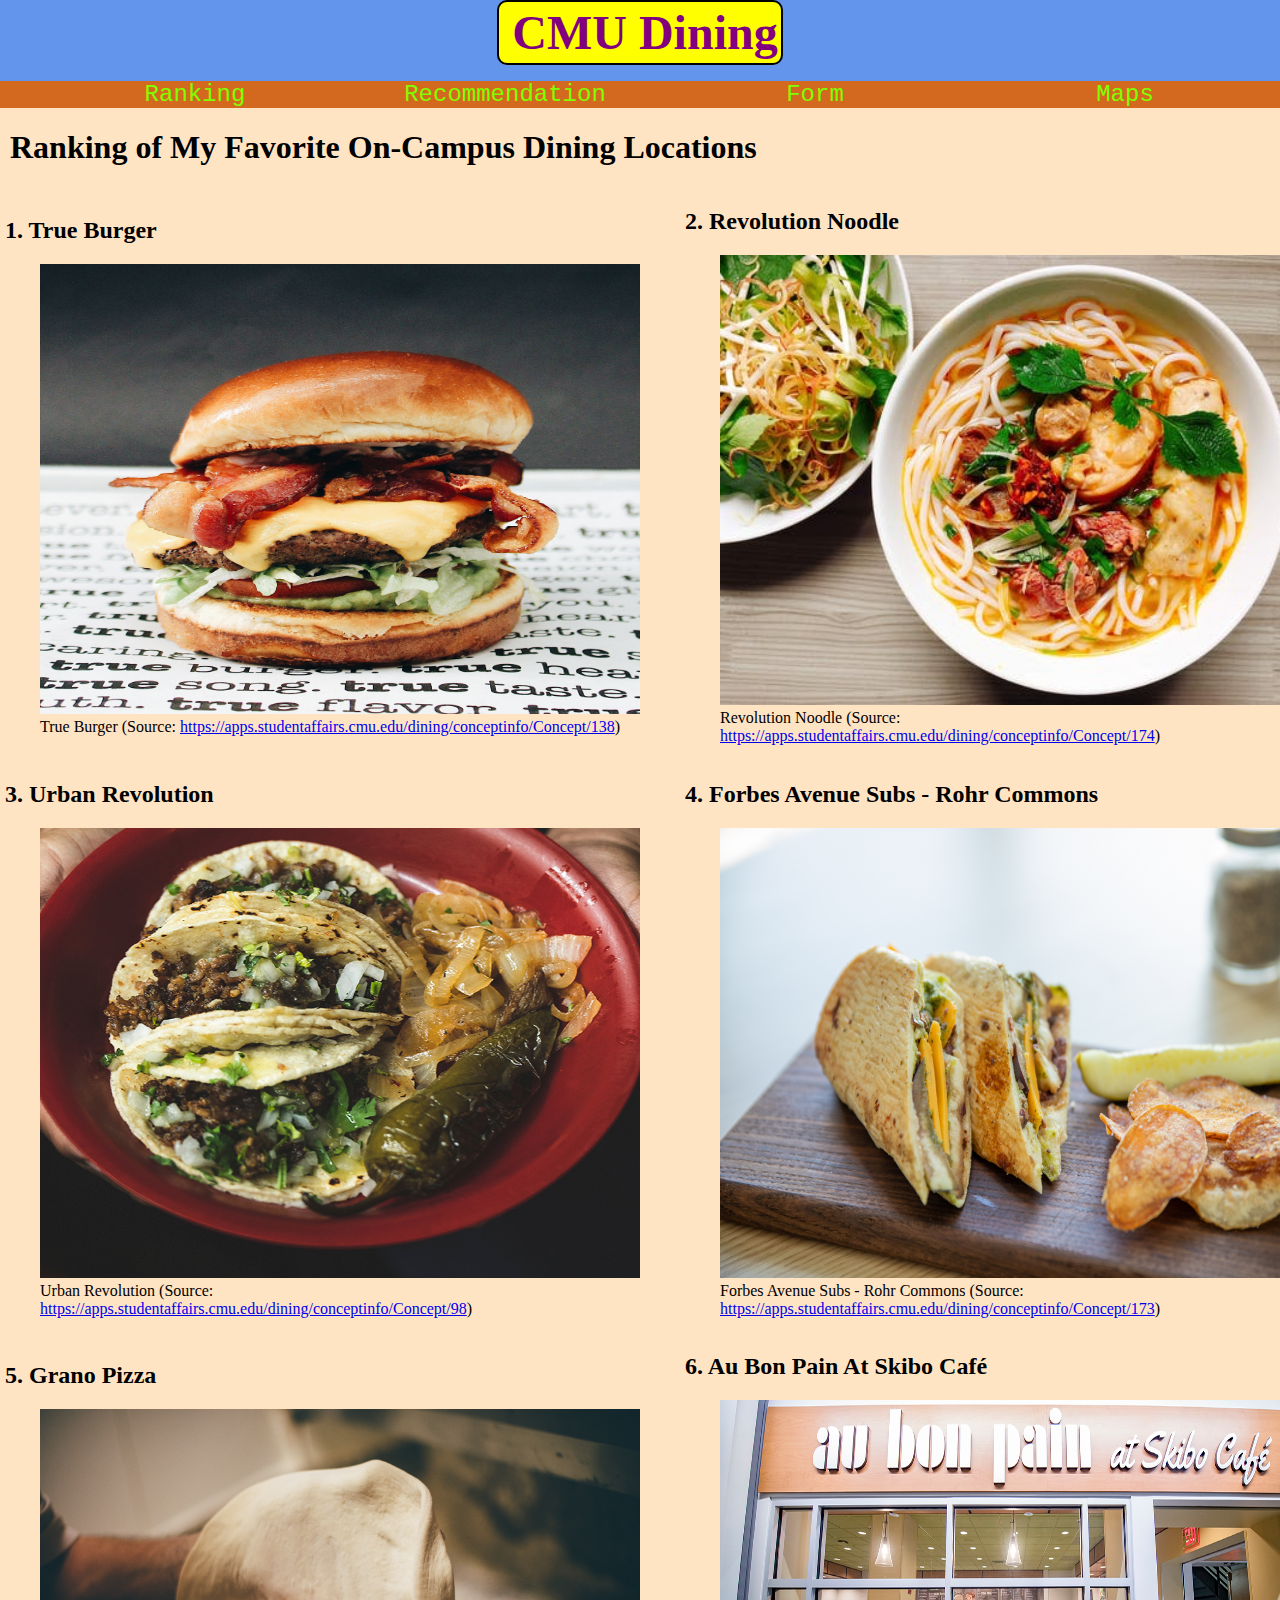
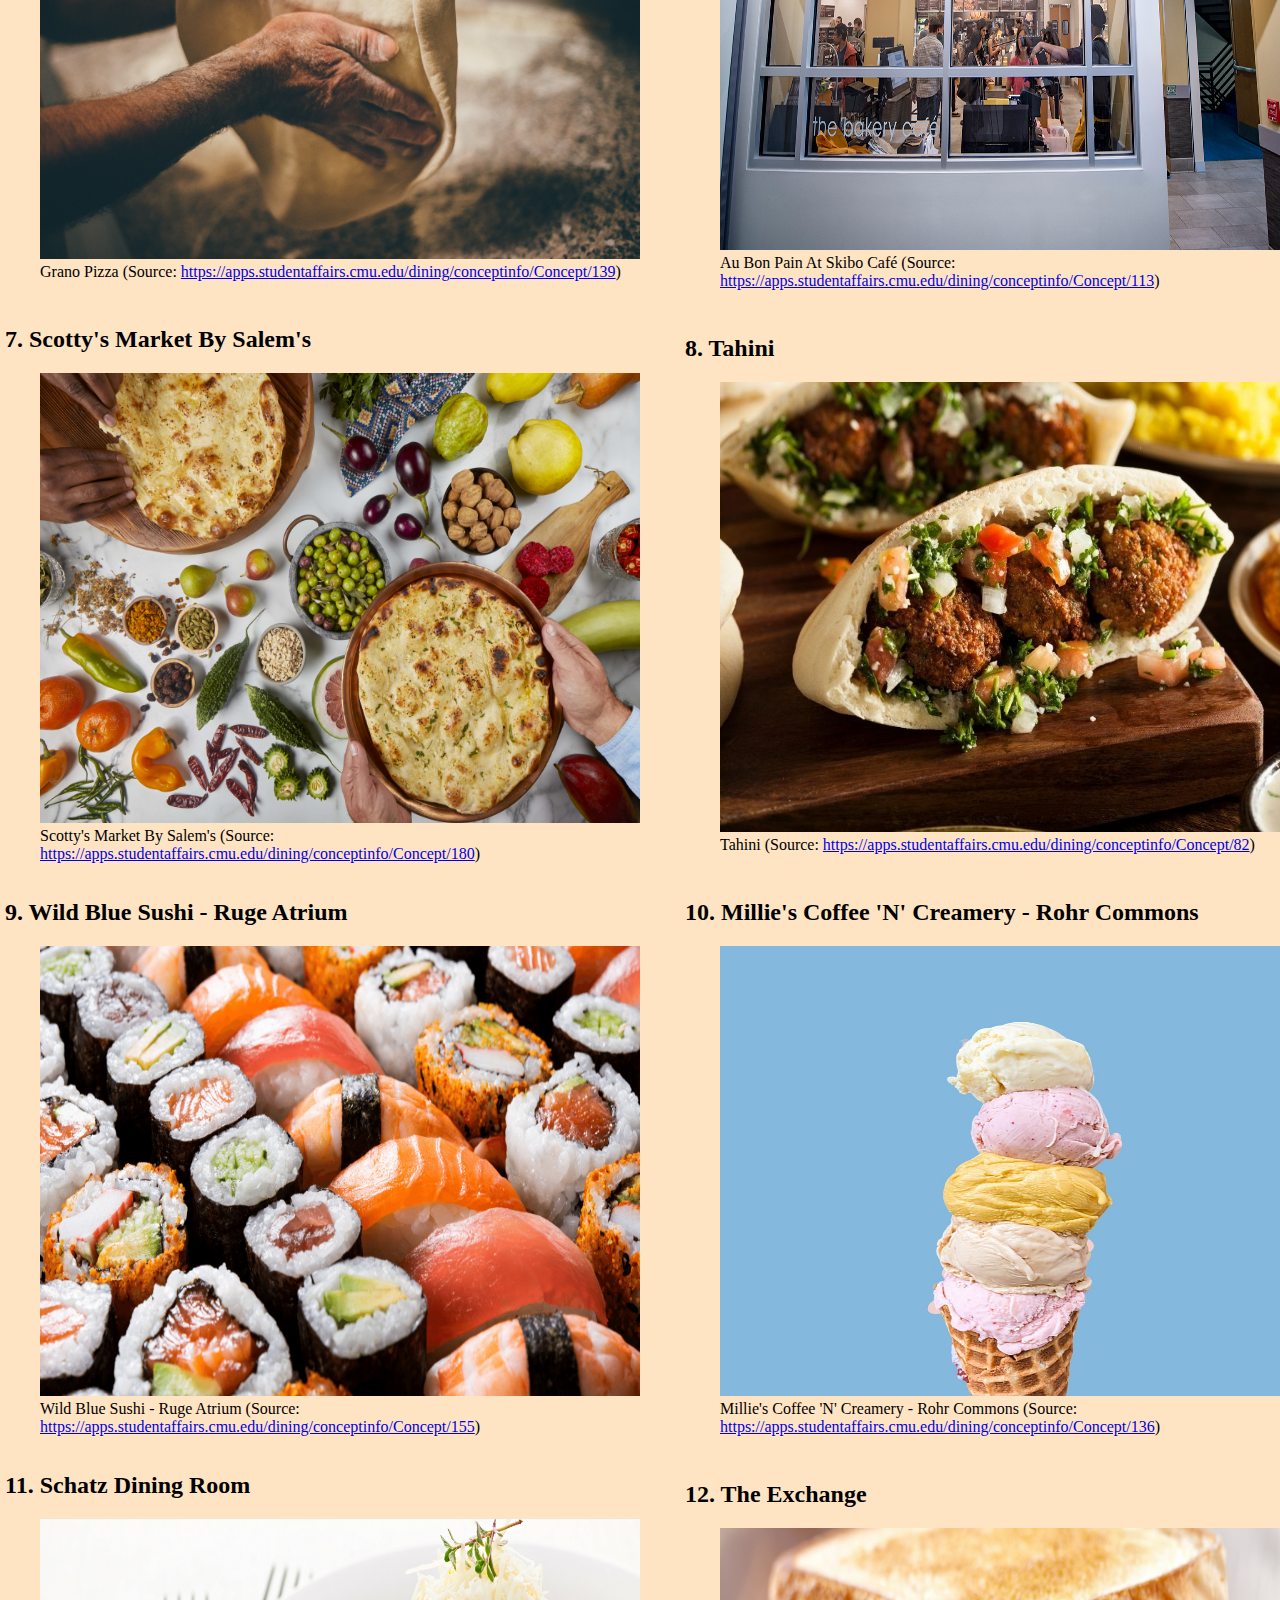
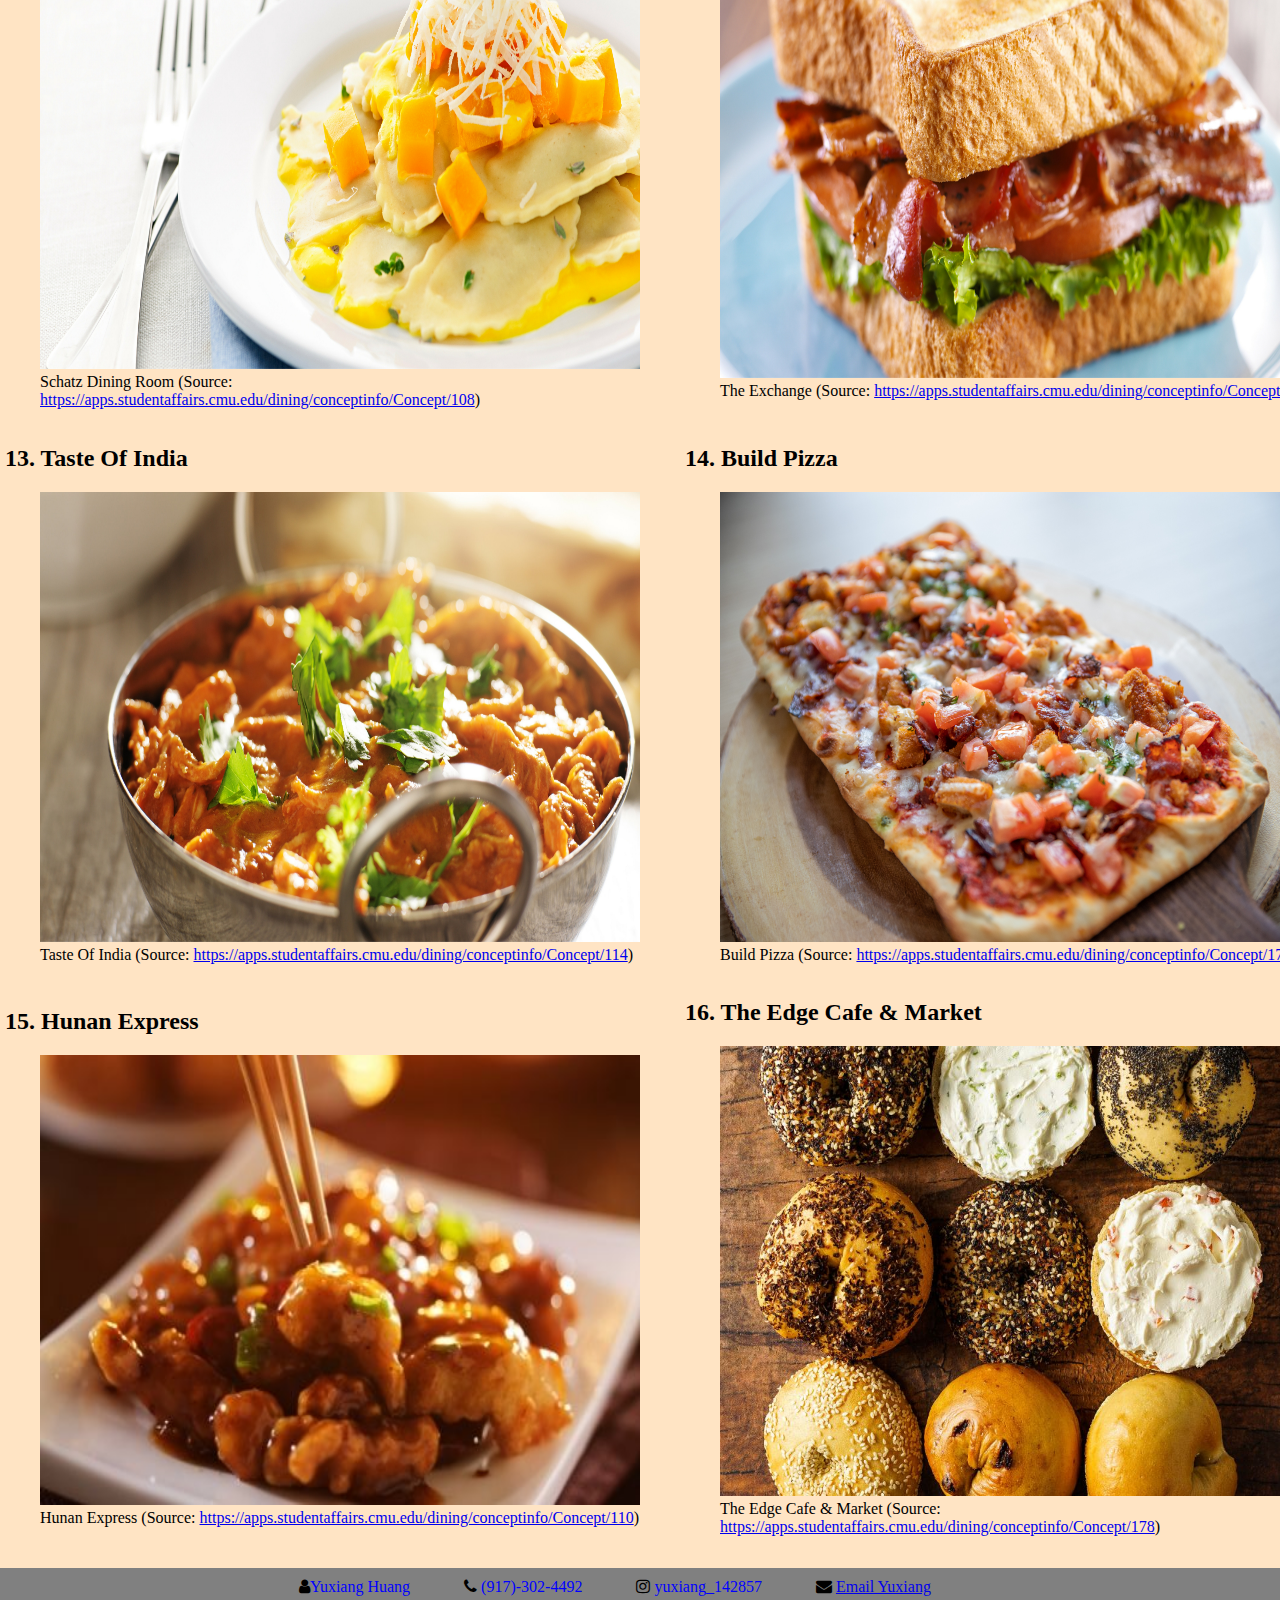
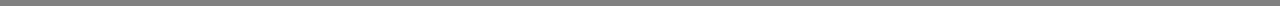
<file: Page1.html>
<!DOCTYPE html>
<html>
  <head>
    <title>Page1</title>
    <!-- CSS stylesheet linked -->
    <link href="css/style.css" type="text/css" rel="stylesheet" />
  </head>

  <!-- This is the Navigation Bar -->
  <body>
    <header>
      <h1 id="Heading"><a href="index.html">CMU Dining</a></h1>
      <nav>
        <ul>
          <li><a href="Page1.html">Ranking</a></li>
          <li><a href="Page2.html">Recommendation</a></li>
          <li><a href="Page3.html">Form</a></li>
          <li><a href="Page4.html">Maps</a></li>
        </ul>
      </nav>
    </header>

    <!-- This is the heading of the page -->
    <h1>Ranking of My Favorite On-Campus Dining Locations</h1>

    <!-- container class will create a 2 by n grid -->
    <div class="container">
      <!-- Each ranked location has a name followed by a picture -->
      <div class="rankedLocation">
        <h2>1. True Burger</h2>
        <figure>
          <img class="image" src="img/TrueBurger.jpeg" alt="True Burger" />
          <figcaption>
            True Burger (Source:
            <a
              href="https://apps.studentaffairs.cmu.edu/dining/conceptinfo/Concept/138"
              >https://apps.studentaffairs.cmu.edu/dining/conceptinfo/Concept/138</a
            >)
          </figcaption>
        </figure>
      </div>

      <div class="rankedLocation">
        <h2>2. Revolution Noodle</h2>
        <figure>
          <img
            class="image"
            src="img/RevolutionNoodle.jpg"
            alt="Revolution Noodle"
          />
          <figcaption>
            Revolution Noodle (Source:
            <a
              href="https://apps.studentaffairs.cmu.edu/dining/conceptinfo/Concept/174"
              >https://apps.studentaffairs.cmu.edu/dining/conceptinfo/Concept/174</a
            >)
          </figcaption>
        </figure>
      </div>

      <div class="rankedLocation">
        <h2>3. Urban Revolution</h2>
        <figure>
          <img
            class="image"
            src="img/UrbanRevolution.jpg"
            alt="Urban Revolution"
          />
          <figcaption>
            Urban Revolution (Source:
            <a
              href="https://apps.studentaffairs.cmu.edu/dining/conceptinfo/Concept/98"
              >https://apps.studentaffairs.cmu.edu/dining/conceptinfo/Concept/98</a
            >)
          </figcaption>
        </figure>
      </div>

      <div class="rankedLocation">
        <h2>4. Forbes Avenue Subs - Rohr Commons</h2>
        <figure>
          <img
            class="image"
            src="img/ForbesAvenueSubs.jpg"
            alt="Forbes Avenue Subs - Rohr Commons"
          />
          <figcaption>
            Forbes Avenue Subs - Rohr Commons (Source:
            <a
              href="https://apps.studentaffairs.cmu.edu/dining/conceptinfo/Concept/173"
              >https://apps.studentaffairs.cmu.edu/dining/conceptinfo/Concept/173</a
            >)
          </figcaption>
        </figure>
      </div>

      <div class="rankedLocation">
        <h2>5. Grano Pizza</h2>
        <figure>
          <img class="image" src="img/GranoPizza.jpg" alt="Grano Pizza" />
          <figcaption>
            Grano Pizza (Source:
            <a
              href="https://apps.studentaffairs.cmu.edu/dining/conceptinfo/Concept/139"
              >https://apps.studentaffairs.cmu.edu/dining/conceptinfo/Concept/139</a
            >)
          </figcaption>
        </figure>
      </div>

      <div class="rankedLocation">
        <h2>6. Au Bon Pain At Skibo Café</h2>
        <figure>
          <img
            class="image"
            src="img/AuBonPain.jpg"
            alt="Au Bon Pain At Skibo Café"
          />
          <figcaption>
            Au Bon Pain At Skibo Café (Source:
            <a
              href="https://apps.studentaffairs.cmu.edu/dining/conceptinfo/Concept/113"
              >https://apps.studentaffairs.cmu.edu/dining/conceptinfo/Concept/113</a
            >)
          </figcaption>
        </figure>
      </div>

      <div class="rankedLocation">
        <h2>7. Scotty's Market By Salem's</h2>
        <figure>
          <img
            class="image"
            src="img/Scotty'sMarket.jpg"
            alt="Scotty's Market By Salem's"
          />
          <figcaption>
            Scotty's Market By Salem's (Source:
            <a
              href="https://apps.studentaffairs.cmu.edu/dining/conceptinfo/Concept/180"
              >https://apps.studentaffairs.cmu.edu/dining/conceptinfo/Concept/180</a
            >)
          </figcaption>
        </figure>
      </div>

      <div class="rankedLocation">
        <h2>8. Tahini</h2>
        <figure>
          <img class="image" src="img/Tahini.jpg" alt="Tahini" />
          <figcaption>
            Tahini (Source:
            <a
              href="https://apps.studentaffairs.cmu.edu/dining/conceptinfo/Concept/82"
              >https://apps.studentaffairs.cmu.edu/dining/conceptinfo/Concept/82</a
            >)
          </figcaption>
        </figure>
      </div>

      <div class="rankedLocation">
        <h2>9. Wild Blue Sushi - Ruge Atrium</h2>
        <figure>
          <img
            class="image"
            src="img/WildBlueSushi.png"
            alt="Wild Blue Sushi - Ruge Atrium"
          />
          <figcaption>
            Wild Blue Sushi - Ruge Atrium (Source:
            <a
              href="https://apps.studentaffairs.cmu.edu/dining/conceptinfo/Concept/155"
              >https://apps.studentaffairs.cmu.edu/dining/conceptinfo/Concept/155</a
            >)
          </figcaption>
        </figure>
      </div>

      <div class="rankedLocation">
        <h2>10. Millie's Coffee 'N' Creamery - Rohr Commons</h2>
        <figure>
          <img
            class="image"
            src="img/Millie'sCoffee.jpg"
            alt="Millie's Coffee 'N' Creamery - Rohr Commons"
          />
          <figcaption>
            Millie's Coffee 'N' Creamery - Rohr Commons (Source:
            <a
              href="https://apps.studentaffairs.cmu.edu/dining/conceptinfo/Concept/136"
              >https://apps.studentaffairs.cmu.edu/dining/conceptinfo/Concept/136</a
            >)
          </figcaption>
        </figure>
      </div>

      <div class="rankedLocation">
        <h2>11. Schatz Dining Room</h2>
        <figure>
          <img
            class="image"
            src="img/SchatzDiningRoom.jpg"
            alt="Schatz Dining Room"
          />
          <figcaption>
            Schatz Dining Room (Source:
            <a
              href="https://apps.studentaffairs.cmu.edu/dining/conceptinfo/Concept/108"
              >https://apps.studentaffairs.cmu.edu/dining/conceptinfo/Concept/108</a
            >)
          </figcaption>
        </figure>
      </div>

      <div class="rankedLocation">
        <h2>12. The Exchange</h2>
        <figure>
          <img class="image" src="img/TheExchange.jpg" alt="The Exchange" />
          <figcaption>
            The Exchange (Source:
            <a
              href="https://apps.studentaffairs.cmu.edu/dining/conceptinfo/Concept/92"
              >https://apps.studentaffairs.cmu.edu/dining/conceptinfo/Concept/92</a
            >)
          </figcaption>
        </figure>
      </div>

      <div class="rankedLocation">
        <h2>13. Taste Of India</h2>
        <figure>
          <img
            class="image"
            src="img/TasteOfIndia.jpg"
            alt="Taste Of India
          "
          />
          <figcaption>
            Taste Of India (Source:
            <a
              href="https://apps.studentaffairs.cmu.edu/dining/conceptinfo/Concept/114"
              >https://apps.studentaffairs.cmu.edu/dining/conceptinfo/Concept/114</a
            >)
          </figcaption>
        </figure>
      </div>

      <div class="rankedLocation">
        <h2>14. Build Pizza</h2>
        <figure>
          <img class="image" src="img/BuildPizza.jpg" alt="Build Pizza" />
          <figcaption>
            Build Pizza (Source:
            <a
              href="https://apps.studentaffairs.cmu.edu/dining/conceptinfo/Concept/175"
              >https://apps.studentaffairs.cmu.edu/dining/conceptinfo/Concept/175</a
            >)
          </figcaption>
        </figure>
      </div>

      <div class="rankedLocation">
        <h2>15. Hunan Express</h2>
        <figure>
          <img class="image" src="img/HunanExpress.jpg" alt="Hunan Express" />
          <figcaption>
            Hunan Express (Source:
            <a
              href="https://apps.studentaffairs.cmu.edu/dining/conceptinfo/Concept/110"
              >https://apps.studentaffairs.cmu.edu/dining/conceptinfo/Concept/110</a
            >)
          </figcaption>
        </figure>
      </div>

      <div class="rankedLocation">
        <h2>16. The Edge Cafe & Market</h2>
        <figure>
          <img
            class="image"
            src="img/TheEdgeCafe.jpg"
            alt="The Edge Cafe & Market"
          />
          <figcaption>
            The Edge Cafe & Market (Source:
            <a
              href="https://apps.studentaffairs.cmu.edu/dining/conceptinfo/Concept/178"
              >https://apps.studentaffairs.cmu.edu/dining/conceptinfo/Concept/178</a
            >)
          </figcaption>
        </figure>
      </div>
    </div>

    <!-- This is the footer -->
    <footer>
      <ul>
        <li><i class="fa fa-user"></i>Yuxiang Huang</li>
        <li class="footerItem"><i class="fa fa-phone"></i> (917)-302-4492</li>
        <li class="footerItem">
          <i class="fa fa-instagram"></i> yuxiang_142857
        </li>
        <li class="footerItem">
          <i class="fa fa-envelope"></i>
          <a href="mailto:yh4@andrew.cmu.edu">Email Yuxiang</a>
        </li>
      </ul>
    </footer>
  </body>
</html>
</file>
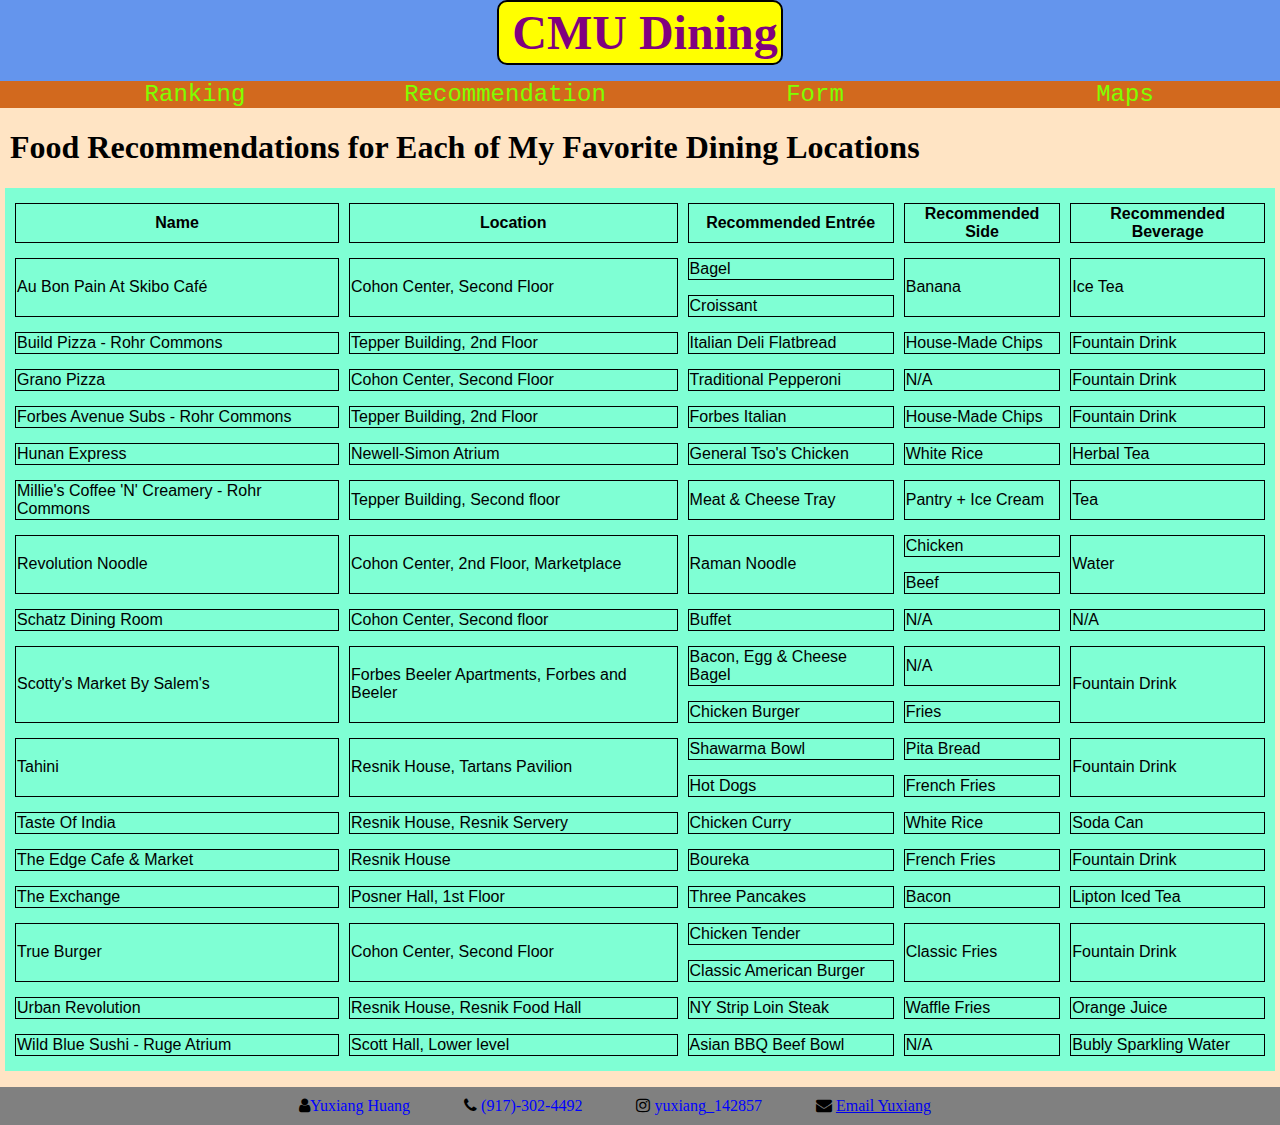
<file: Page2.html>
<!DOCTYPE html>
<html>
  <head>
    <title>Page2</title>
    <!-- CSS stylsheet linked -->
    <link href="css/style.css" type="text/css" rel="stylesheet" />
  </head>
  <body>
    <!-- This is the Navigation Bar -->
    <header>
      <h1 id="Heading"><a href="index.html">CMU Dining</a></h1>
      <nav>
        <ul>
          <li><a href="Page1.html">Ranking</a></li>
          <li><a href="Page2.html">Recommendation</a></li>
          <li><a href="Page3.html">Form</a></li>
          <li><a href="Page4.html">Maps</a></li>
        </ul>
      </nav>
    </header>

    <!-- This is the heading of the page -->
    <h1>Food Recommendations for Each of My Favorite Dining Locations</h1>
    <!-- This is the food recommendation table -->
    <table>
      <!-- This is the table head -->
      <thead>
        <tr>
          <th>Name</th>
          <th>Location</th>
          <th>Recommended Entrée</th>
          <th>Recommended Side</th>
          <th>Recommended Beverage</th>
        </tr>
      </thead>
      <!-- This is the body of the table; some dining locations might
         span for two rows if I have two food recommendations for it -->
      <tbody>
        <div id="FoodTableRow0">
          <tr>
            <td rowspan="2">Au Bon Pain At Skibo Café</td>
            <td rowspan="2">Cohon Center, Second Floor</td>
            <td>Bagel</td>
            <td rowspan="2">Banana</td>
            <td rowspan="2">Ice Tea</td>
          </tr>
          <tr>
            <td>Croissant</td>
          </tr>
        </div>

        <tr id="FoodTableRow1">
          <td>Build Pizza - Rohr Commons</td>
          <td>Tepper Building, 2nd Floor</td>
          <td>Italian Deli Flatbread</td>
          <td>House-Made Chips</td>
          <td>Fountain Drink</td>
        </tr>

        <tr id="FoodTableRow2">
          <td>Grano Pizza</td>
          <td>Cohon Center, Second Floor</td>
          <td>Traditional Pepperoni</td>
          <td>N/A</td>
          <td>Fountain Drink</td>
        </tr>

        <tr id="FoodTableRow3">
          <td>Forbes Avenue Subs - Rohr Commons</td>
          <td>Tepper Building, 2nd Floor</td>
          <td>Forbes Italian</td>
          <td>House-Made Chips</td>
          <td>Fountain Drink</td>
        </tr>

        <tr id="FoodTableRow4">
          <td>Hunan Express</td>
          <td>Newell-Simon Atrium</td>
          <td>General Tso's Chicken</td>
          <td>White Rice</td>
          <td>Herbal Tea</td>
        </tr>

        <tr id="FoodTableRow5">
          <td>Millie's Coffee 'N' Creamery - Rohr Commons</td>
          <td>Tepper Building, Second floor</td>
          <td>Meat & Cheese Tray</td>
          <td>Pantry + Ice Cream</td>
          <td>Tea</td>
        </tr>

        <div id="FoodTableRow6">
          <tr>
            <td rowspan="2">Revolution Noodle</td>
            <td rowspan="2">Cohon Center, 2nd Floor, Marketplace</td>
            <td rowspan="2">Raman Noodle</td>
            <td>Chicken</td>
            <td rowspan="2">Water</td>
          </tr>
          <tr>
            <td>Beef</td>
          </tr>
        </div>

        <tr id="FoodTableRow7">
          <td>Schatz Dining Room</td>
          <td>Cohon Center, Second floor</td>
          <td>Buffet</td>
          <td>N/A</td>
          <td>N/A</td>
        </tr>

        <div id="FoodTableRow8">
          <tr>
            <td rowspan="2">Scotty's Market By Salem's</td>
            <td rowspan="2">Forbes Beeler Apartments, Forbes and Beeler</td>
            <td>Bacon, Egg & Cheese Bagel</td>
            <td>N/A</td>
            <td rowspan="2">Fountain Drink</td>
          </tr>
          <tr>
            <td>Chicken Burger</td>
            <td>Fries</td>
          </tr>
        </div>

        <div id="FoodTableRow9">
          <tr>
            <td rowspan="2">Tahini</td>
            <td rowspan="2">Resnik House, Tartans Pavilion</td>
            <td>Shawarma Bowl</td>
            <td>Pita Bread</td>
            <td rowspan="2">Fountain Drink</td>
          </tr>
          <tr>
            <td>Hot Dogs</td>
            <td>French Fries</td>
          </tr>
        </div>

        <tr id="FoodTableRow10">
          <td>Taste Of India</td>
          <td>Resnik House, Resnik Servery</td>
          <td>Chicken Curry</td>
          <td>White Rice</td>
          <td>Soda Can</td>
        </tr>

        <tr id="FoodTableRow11">
          <td>The Edge Cafe & Market</td>
          <td>Resnik House</td>
          <td>Boureka</td>
          <td>French Fries</td>
          <td>Fountain Drink</td>
        </tr>

        <tr id="FoodTableRow12">
          <td>The Exchange</td>
          <td>Posner Hall, 1st Floor</td>
          <td>Three Pancakes</td>
          <td>Bacon</td>
          <td>Lipton Iced Tea</td>
        </tr>

        <div id="FoodTableRow13">
          <tr>
            <td rowspan="2">True Burger</td>
            <td rowspan="2">Cohon Center, Second Floor</td>
            <td>Chicken Tender</td>
            <td rowspan="2">Classic Fries</td>
            <td rowspan="2">Fountain Drink</td>
          </tr>
          <tr>
            <td>Classic American Burger</td>
          </tr>
        </div>

        <tr id="FoodTableRow14">
          <td>Urban Revolution</td>
          <td>Resnik House, Resnik Food Hall</td>
          <td>NY Strip Loin Steak</td>
          <td>Waffle Fries</td>
          <td>Orange Juice</td>
        </tr>

        <tr id="FoodTableRow15">
          <td>Wild Blue Sushi - Ruge Atrium</td>
          <td>Scott Hall, Lower level</td>
          <td>Asian BBQ Beef Bowl</td>
          <td>N/A</td>
          <td>Bubly Sparkling Water</td>
        </tr>
      </tbody>
    </table>

    <!-- This is the footer -->
    <footer>
      <ul>
        <li><i class="fa fa-user"></i>Yuxiang Huang</li>
        <li class="footerItem"><i class="fa fa-phone"></i> (917)-302-4492</li>
        <li class="footerItem">
          <i class="fa fa-instagram"></i> yuxiang_142857
        </li>
        <li class="footerItem">
          <i class="fa fa-envelope"></i>
          <a href="mailto:yh4@andrew.cmu.edu">Email Yuxiang</a>
        </li>
      </ul>
    </footer>
  </body>
</html>
</file>
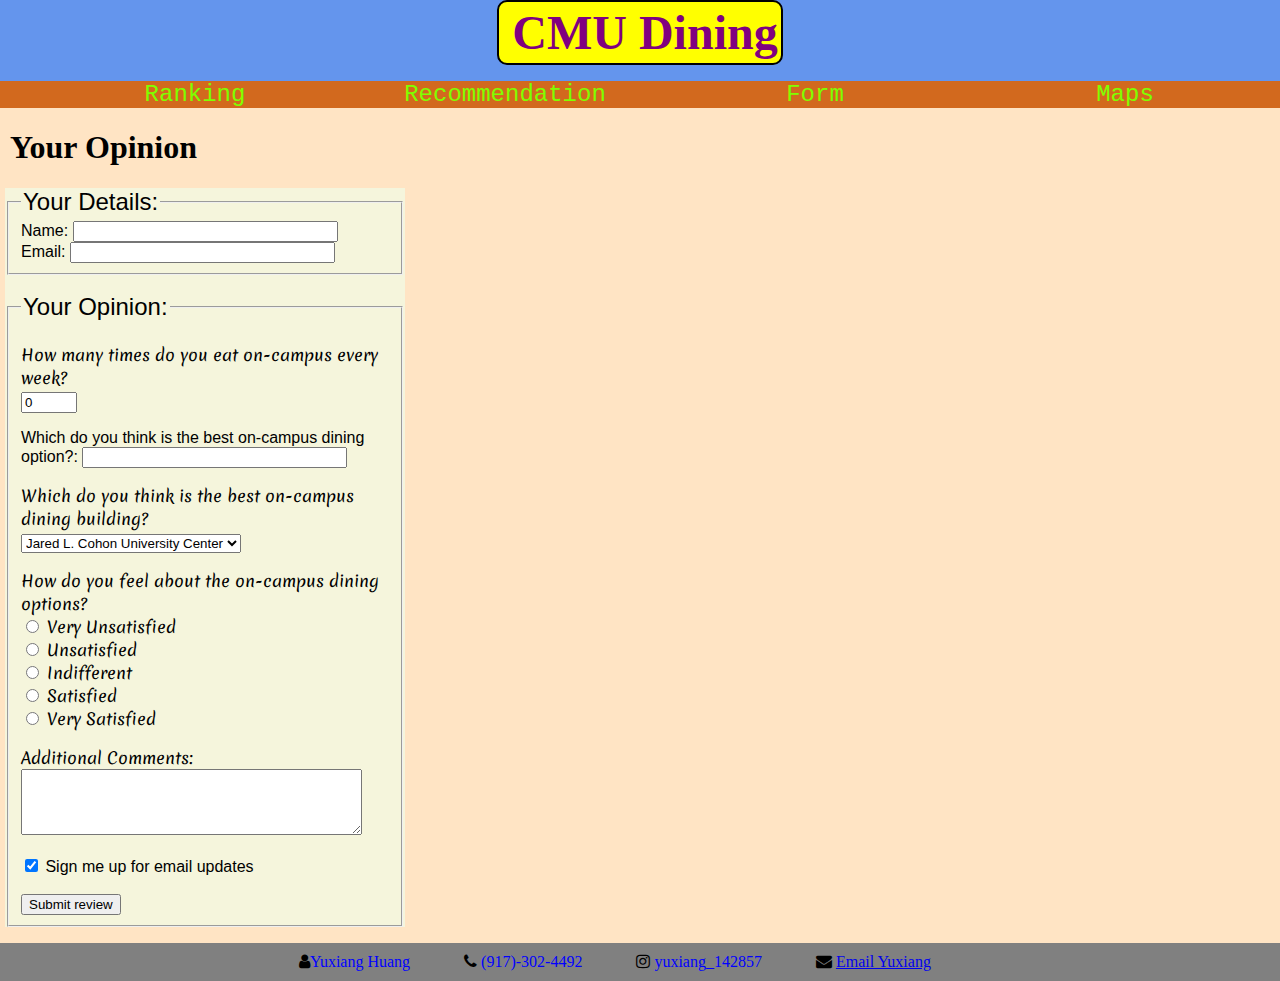
<file: Page3.html>
<!DOCTYPE html>
<html>
  <head>
    <title>Page3</title>
    <!-- CSS file linked -->
    <link href="css/style.css" type="text/css" rel="stylesheet" />
  </head>
  <body>
    <!-- This is the Navigation Bar -->
    <header>
      <h1 id="Heading"><a href="index.html">CMU Dining</a></h1>
      <nav>
        <ul>
          <li><a href="Page1.html">Ranking</a></li>
          <li><a href="Page2.html">Recommendation</a></li>
          <li><a href="Page3.html">Form</a></li>
          <li><a href="Page4.html">Maps</a></li>
        </ul>
      </nav>
    </header>

    <!-- This is the heading of the page -->
    <h1>Your Opinion</h1>
    <!-- This is the form -->
    <form action="http://www.example.com/review.php" method="get">
      <!-- First part ask for personal info -->
      <fieldset>
        <legend>Your Details:</legend>
        <!-- Text input for name and email -->
        <label
          >Name:
          <input type="text" name="name" size="30" maxlength="100" /></label
        ><br />
        <label
          >Email:
          <input type="email" name="email" size="30" maxlength="100" /></label
        ><br />
      </fieldset>
      <br />
      <!-- Second part ask for opinions -->
      <fieldset>
        <legend>Your Opinion:</legend>
        <!-- number input for how many times do you eat on-campus every week? -->
        <p>
          How many times do you eat on-campus every week?
          <br />
          <input type="number" name="quantity" min="0" max="28" value="0" />
        </p>

        <!-- text input for favorite dining option -->
        <label
          >Which do you think is the best on-campus dining option?:
          <input type="text" name="bestDiningOption" size="30" maxlength="100"
        /></label>

        <!-- select input for best on-campus dining building -->
        <p>
          <label for="hear-about"
            >Which do you think is the best on-campus dining building?</label
          >
          <br />
          <select name="referrer" id="hear-about">
            <option value="Jared L. Cohon University Center">
              Jared L. Cohon University Center
            </option>
            <option value="Resnik House">Resnik House</option>
            <option value="Tepper School of Business">
              Tepper School of Business
            </option>
          </select>
        </p>

        <!-- radio input for rating of the on-campus dining options -->
        <p>
          <label for="hear-about"
            >How do you feel about the on-campus dining options?</label
          >
          <br />
          <label
            ><input type="radio" name="rating" value="Very Unsatisfied" /> Very
            Unsatisfied</label
          >
          <br />
          <label
            ><input type="radio" name="rating" value="Unsatisfied" />
            Unsatisfied</label
          >
          <br />
          <label
            ><input type="radio" name="rating" value="Indifferent" />
            Indifferent</label
          >
          <br />
          <label
            ><input type="radio" name="rating" value="Satisfied" />
            Satisfied</label
          >
          <br />
          <label
            ><input type="radio" name="rating" value="Very Satisfied" /> Very
            Satisfied</label
          >
        </p>

        <!-- text input for additional comments -->
        <p>
          <label for="comments">Additional Comments:</label><br />
          <textarea rows="4" cols="40" id="comments"></textarea>
        </p>

        <!-- checkbox for subscribe -->
        <label
          ><input type="checkbox" name="subscribe" checked="checked" /> Sign me
          up for email updates</label
        >
        <br />
        <br />
        <!-- Submit button -->
        <input type="submit" value="Submit review" />
      </fieldset>
    </form>

    <!-- This is the footer -->
    <footer>
      <ul>
        <li><i class="fa fa-user"></i>Yuxiang Huang</li>
        <li class="footerItem"><i class="fa fa-phone"></i> (917)-302-4492</li>
        <li class="footerItem">
          <i class="fa fa-instagram"></i> yuxiang_142857
        </li>
        <li class="footerItem">
          <i class="fa fa-envelope"></i>
          <a href="mailto:yh4@andrew.cmu.edu">Email Yuxiang</a>
        </li>
      </ul>
    </footer>
  </body>
</html>
</file>
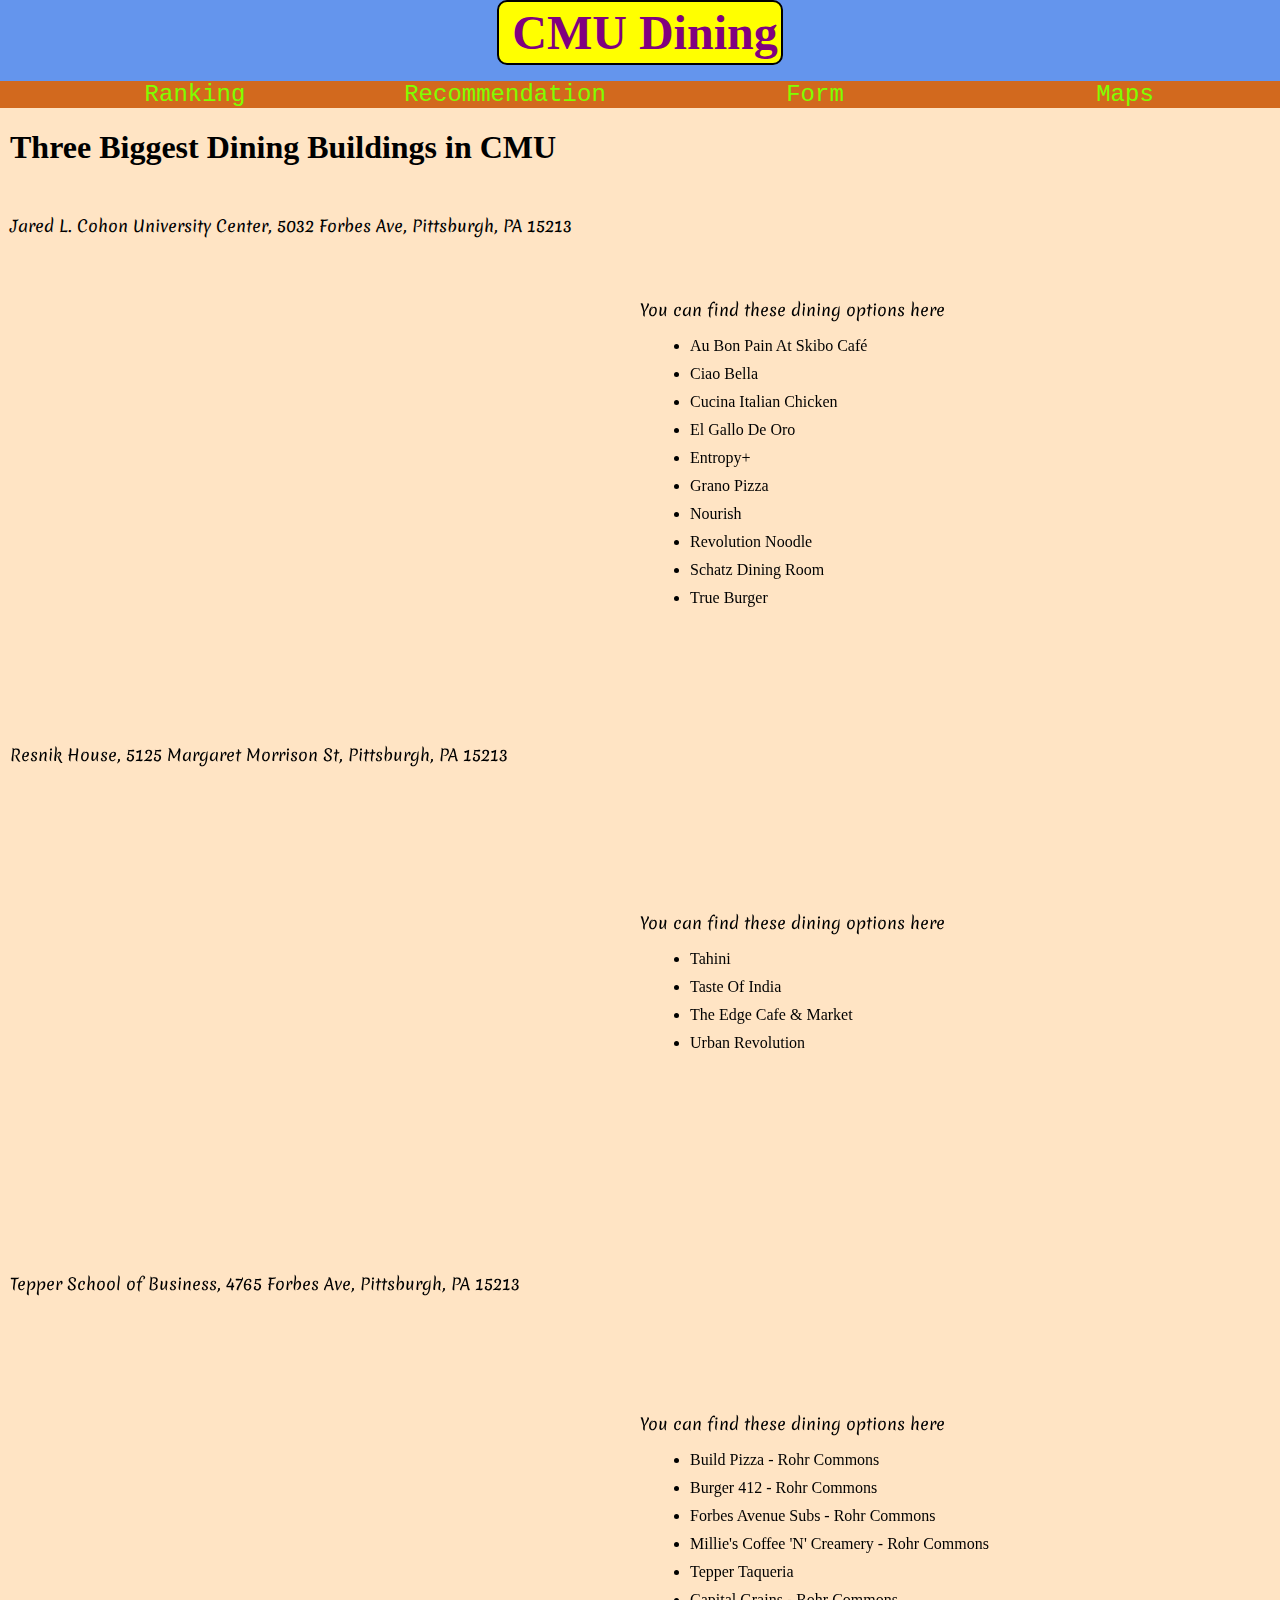
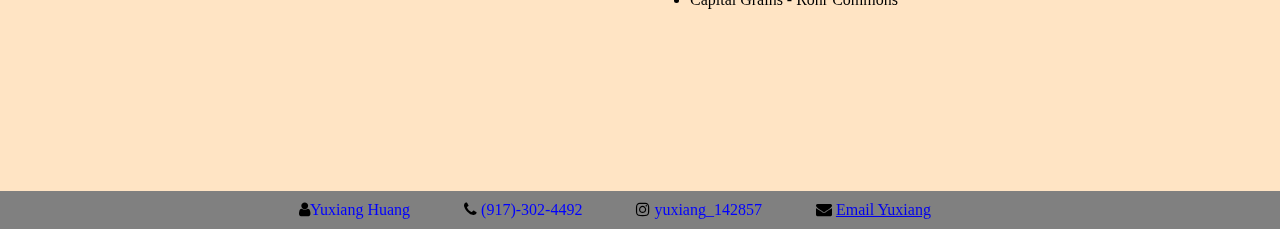
<file: Page4.html>
<!DOCTYPE html>
<html>
  <head>
    <title>Page4</title>
    <!-- CSS file linked -->
    <link href="css/style.css" type="text/css" rel="stylesheet" />
  </head>
  <body>
    <!-- This is the Navigation Bar -->
    <header>
      <h1 id="Heading"><a href="index.html">CMU Dining</a></h1>
      <nav>
        <ul>
          <li><a href="Page1.html">Ranking</a></li>
          <li><a href="Page2.html">Recommendation</a></li>
          <li><a href="Page3.html">Form</a></li>
          <li><a href="Page4.html">Maps</a></li>
        </ul>
      </nav>
    </header>

    <!-- This is the heading of the page -->
    <h1>Three Biggest Dining Buildings in CMU</h1>

    <!-- container class will create a 2 by n grid -->
    <div class="container">
      <!-- First dining building and its map -->
      <div class="mapLeft">
        <p>
          Jared L. Cohon University Center, 5032 Forbes Ave, Pittsburgh, PA
          15213
        </p>
        <iframe
          src="https://www.google.com/maps/embed?pb=!1m18!1m12!1m3!1d3036.4084096585743!2d-79.9441953355549!3d40.44409678089115!2m3!1f0!2f0!3f0!3m2!1i1024!2i768!4f13.1!3m3!1m2!1s0x8834f221e409b945%3A0x16b3417bd3538dfb!2sJared%20L.%20Cohon%20University%20Center!5e0!3m2!1sen!2sus!4v1694280634488!5m2!1sen!2sus"
          width="600"
          height="450"
          style="border: 0"
          allowfullscreen=""
          loading="lazy"
          referrerpolicy="no-referrer-when-downgrade"
        ></iframe>
      </div>
      <!-- Dining options for the first dining building -->
      <div class="mapRight">
        <p>You can find these dining options here</p>
        <ul>
          <li>Au Bon Pain At Skibo Café</li>
          <li>Ciao Bella</li>
          <li>Cucina Italian Chicken</li>
          <li>El Gallo De Oro</li>
          <li>Entropy+</li>
          <li>Grano Pizza</li>
          <li>Nourish</li>
          <li>Revolution Noodle</li>
          <li>Schatz Dining Room</li>
          <li>True Burger</li>
        </ul>
      </div>

      <!-- Second dining building and its map -->
      <div class="mapLeft">
        <p>Resnik House, 5125 Margaret Morrison St, Pittsburgh, PA 15213</p>
        <iframe
          src="https://www.google.com/maps/embed?pb=!1m18!1m12!1m3!1d3036.4789317495274!2d-79.94500221544752!3d40.44253559778385!2m3!1f0!2f0!3f0!3m2!1i1024!2i768!4f13.1!3m3!1m2!1s0x8834f21f136333a7%3A0x714c0003c60e4810!2sResnik%20House!5e0!3m2!1sen!2sus!4v1694297433921!5m2!1sen!2sus"
          width="600"
          height="450"
          style="border: 0"
          allowfullscreen=""
          loading="lazy"
          referrerpolicy="no-referrer-when-downgrade"
        ></iframe>
      </div>
      <!-- Dining options for the second dining building -->
      <div class="mapRight">
        <p>You can find these dining options here</p>
        <ul>
          <li>Tahini</li>
          <li>Taste Of India</li>
          <li>The Edge Cafe & Market</li>
          <li>Urban Revolution</li>
        </ul>
      </div>

      <!-- Third dining building and its map -->
      <div class="mapLeft">
        <p>Tepper School of Business, 4765 Forbes Ave, Pittsburgh, PA 15213</p>
        <iframe
          src="https://www.google.com/maps/embed?pb=!1m18!1m12!1m3!1d3036.364018198987!2d-79.94797112418138!3d40.445079471435!2m3!1f0!2f0!3f0!3m2!1i1024!2i768!4f13.1!3m3!1m2!1s0x8834f21f58679a9f%3A0xa4dc782d726fd9ee!2sTepper%20School%20of%20Business!5e0!3m2!1sen!2sus!4v1694297752718!5m2!1sen!2sus"
          width="600"
          height="450"
          style="border: 0"
          allowfullscreen=""
          loading="lazy"
          referrerpolicy="no-referrer-when-downgrade"
        ></iframe>
      </div>
      <!-- Dining options for the third dining building -->
      <div class="mapRight">
        <p>You can find these dining options here</p>
        <ul>
          <li>Build Pizza - Rohr Commons</li>
          <li>Burger 412 - Rohr Commons</li>
          <li>Forbes Avenue Subs - Rohr Commons</li>
          <li>Millie's Coffee 'N' Creamery - Rohr Commons</li>
          <li>Tepper Taqueria</li>
          <li>Capital Grains - Rohr Commons</li>
        </ul>
      </div>
    </div>

    <!-- This is the footer -->
    <footer>
      <ul>
        <li><i class="fa fa-user"></i>Yuxiang Huang</li>
        <li class="footerItem"><i class="fa fa-phone"></i> (917)-302-4492</li>
        <li class="footerItem">
          <i class="fa fa-instagram"></i> yuxiang_142857
        </li>
        <li class="footerItem">
          <i class="fa fa-envelope"></i>
          <a href="mailto:yh4@andrew.cmu.edu">Email Yuxiang</a>
        </li>
      </ul>
    </footer>
  </body>
</html>
</file>
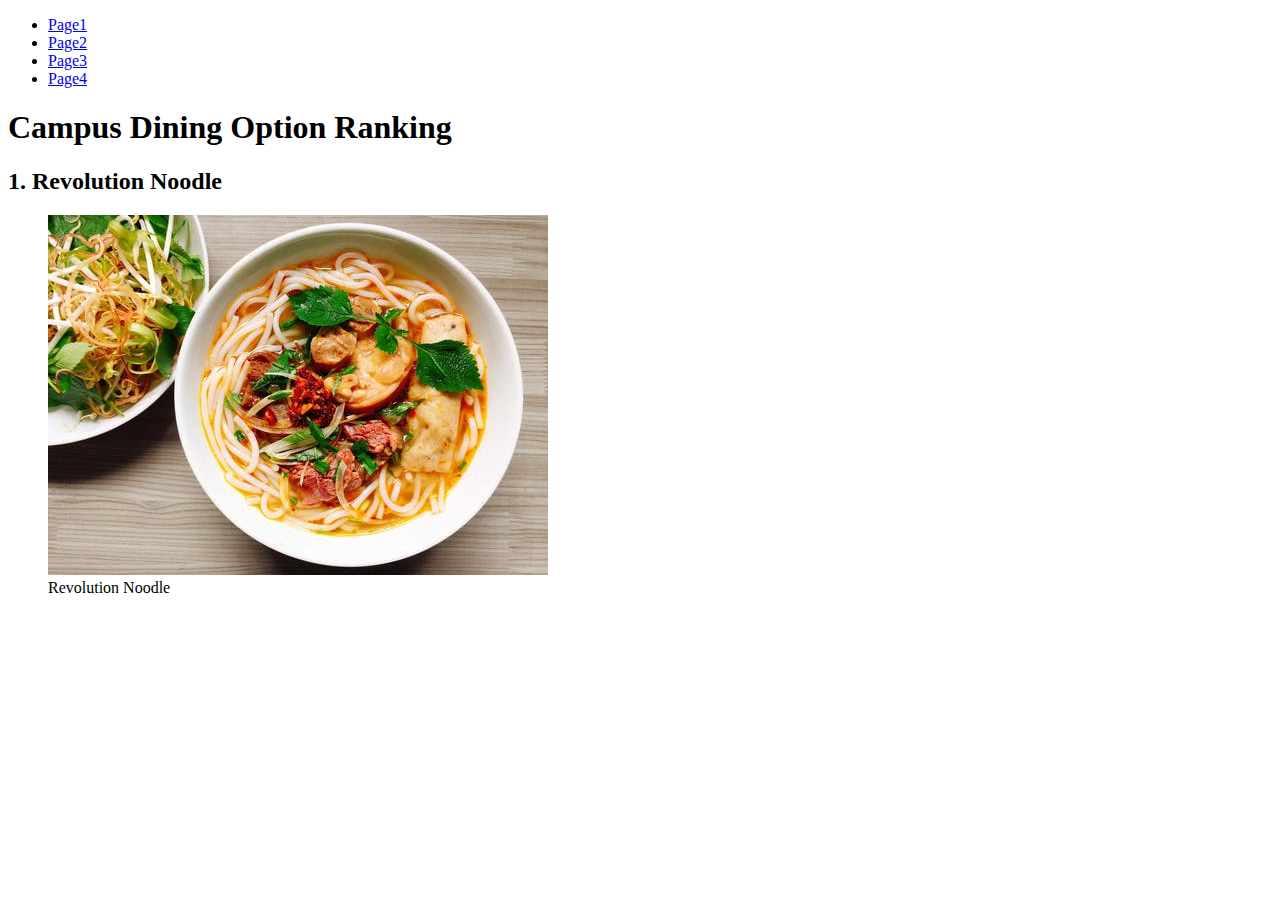
<file: Ind#1/Page1.html>
<!DOCTYPE html>
<html>
  <head>
    <title>Page1</title>
  </head>
  <body>
    <header>
      <nav>
        <ul>
          <li><a href="Page1.html">Page1</a></li>
          <li><a href="Page2.html">Page2</a></li>
          <li><a href="Page3.html">Page3</a></li>
          <li><a href="Page4.html">Page4</a></li>
        </ul>
      </nav>
    </header>

    <h1>Campus Dining Option Ranking</h1>

    <h2>1. Revolution Noodle</h2>
    <figure>
      <img src="img/RevNoodPic.jpg" alt="Revolution Noodle" />
      <figcaption>Revolution Noodle</figcaption>
    </figure>
  </body>
</html>
</file>
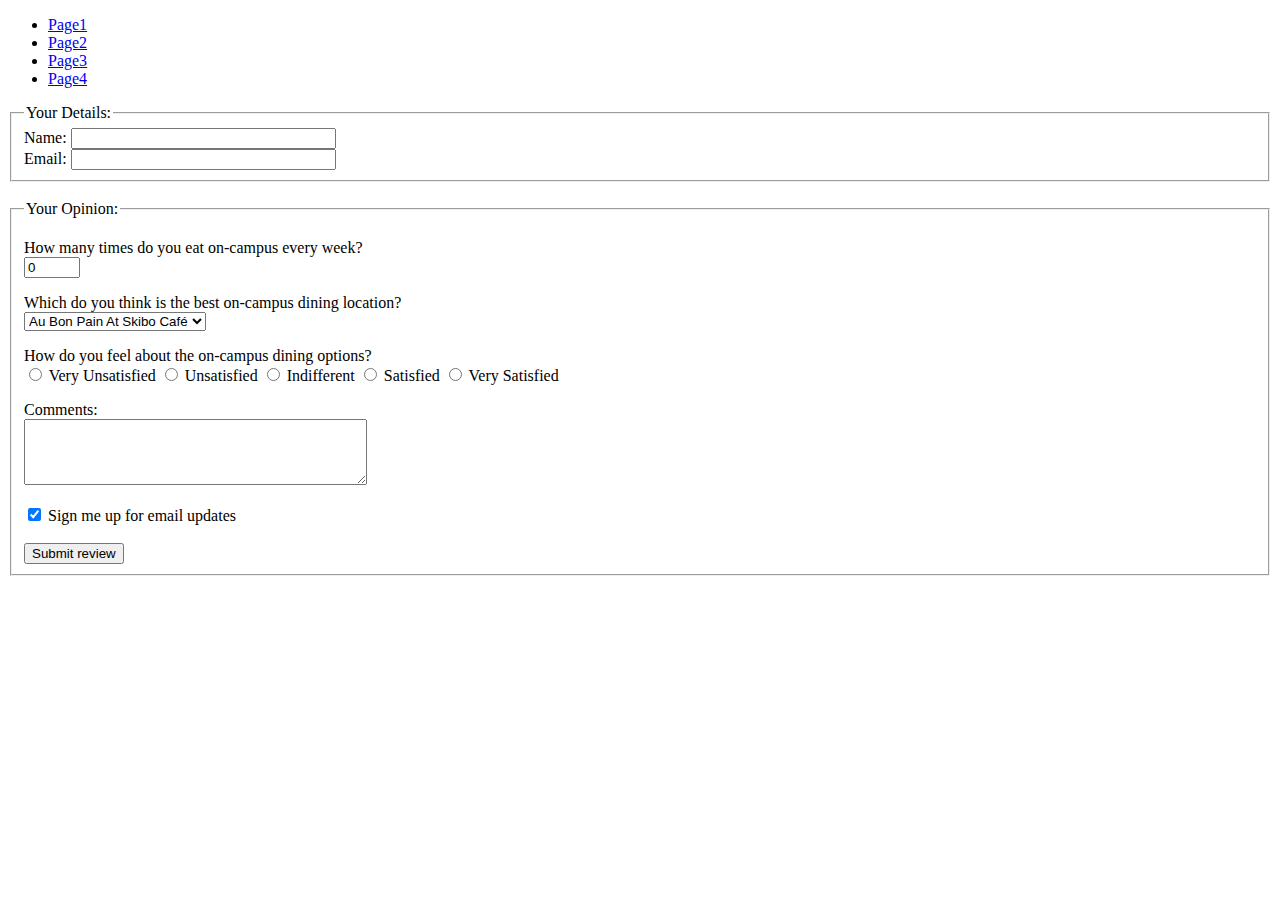
<file: Ind#1/Page3.html>
<!DOCTYPE html>
<html>
  <head>
    <title>Page3</title>
  </head>
  <body>
    <header>
      <nav>
        <ul>
          <li><a href="Page1.html">Page1</a></li>
          <li><a href="Page2.html">Page2</a></li>
          <li><a href="Page3.html">Page3</a></li>
          <li><a href="Page4.html">Page4</a></li>
        </ul>
      </nav>
    </header>

    <form action="http://www.example.com/review.php" method="get">
      <fieldset>
        <legend>Your Details:</legend>
        <label
          >Name:
          <input type="text" name="name" size="30" maxlength="100" /></label
        ><br />
        <label
          >Email:
          <input type="email" name="email" size="30" maxlength="100" /></label
        ><br />
      </fieldset>
      <br />
      <fieldset>
        <legend>Your Opinion:</legend>
        <p>
          How many times do you eat on-campus every week?
          <br />
          <input type="number" name="quantity" min="0" max="28" value="0" />
        </p>

        <p>
          <label for="hear-about"
            >Which do you think is the best on-campus dining location?</label
          >
          <br />
          <select name="referrer" id="hear-about">
            <option value="Au Bon Pain At Skibo Cafe">
              Au Bon Pain At Skibo Café
            </option>
            <option value="True Burger">True Burger</option>
          </select>
        </p>

        <p>
          <label for="hear-about"
            >How do you feel about the on-campus dining options?</label
          >
          <br />
          <label
            ><input type="radio" name="rating" value="Very Unsatisfied" /> Very
            Unsatisfied</label
          >
          <label
            ><input type="radio" name="rating" value="Unsatisfied" />
            Unsatisfied</label
          >
          <label
            ><input type="radio" name="rating" value="Indifferent" />
            Indifferent</label
          >
          <label
            ><input type="radio" name="rating" value="Satisfied" />
            Satisfied</label
          >
          <label
            ><input type="radio" name="rating" value="Very Satisfied" /> Very
            Satisfied</label
          >
        </p>

        <p>
          <label for="comments">Comments:</label><br />
          <textarea rows="4" cols="40" id="comments"></textarea>
        </p>
        <label
          ><input type="checkbox" name="subscribe" checked="checked" /> Sign me
          up for email updates</label
        >
        <br />
        <br />
        <input type="submit" value="Submit review" />
      </fieldset>
    </form>
  </body>
</html>
</file>
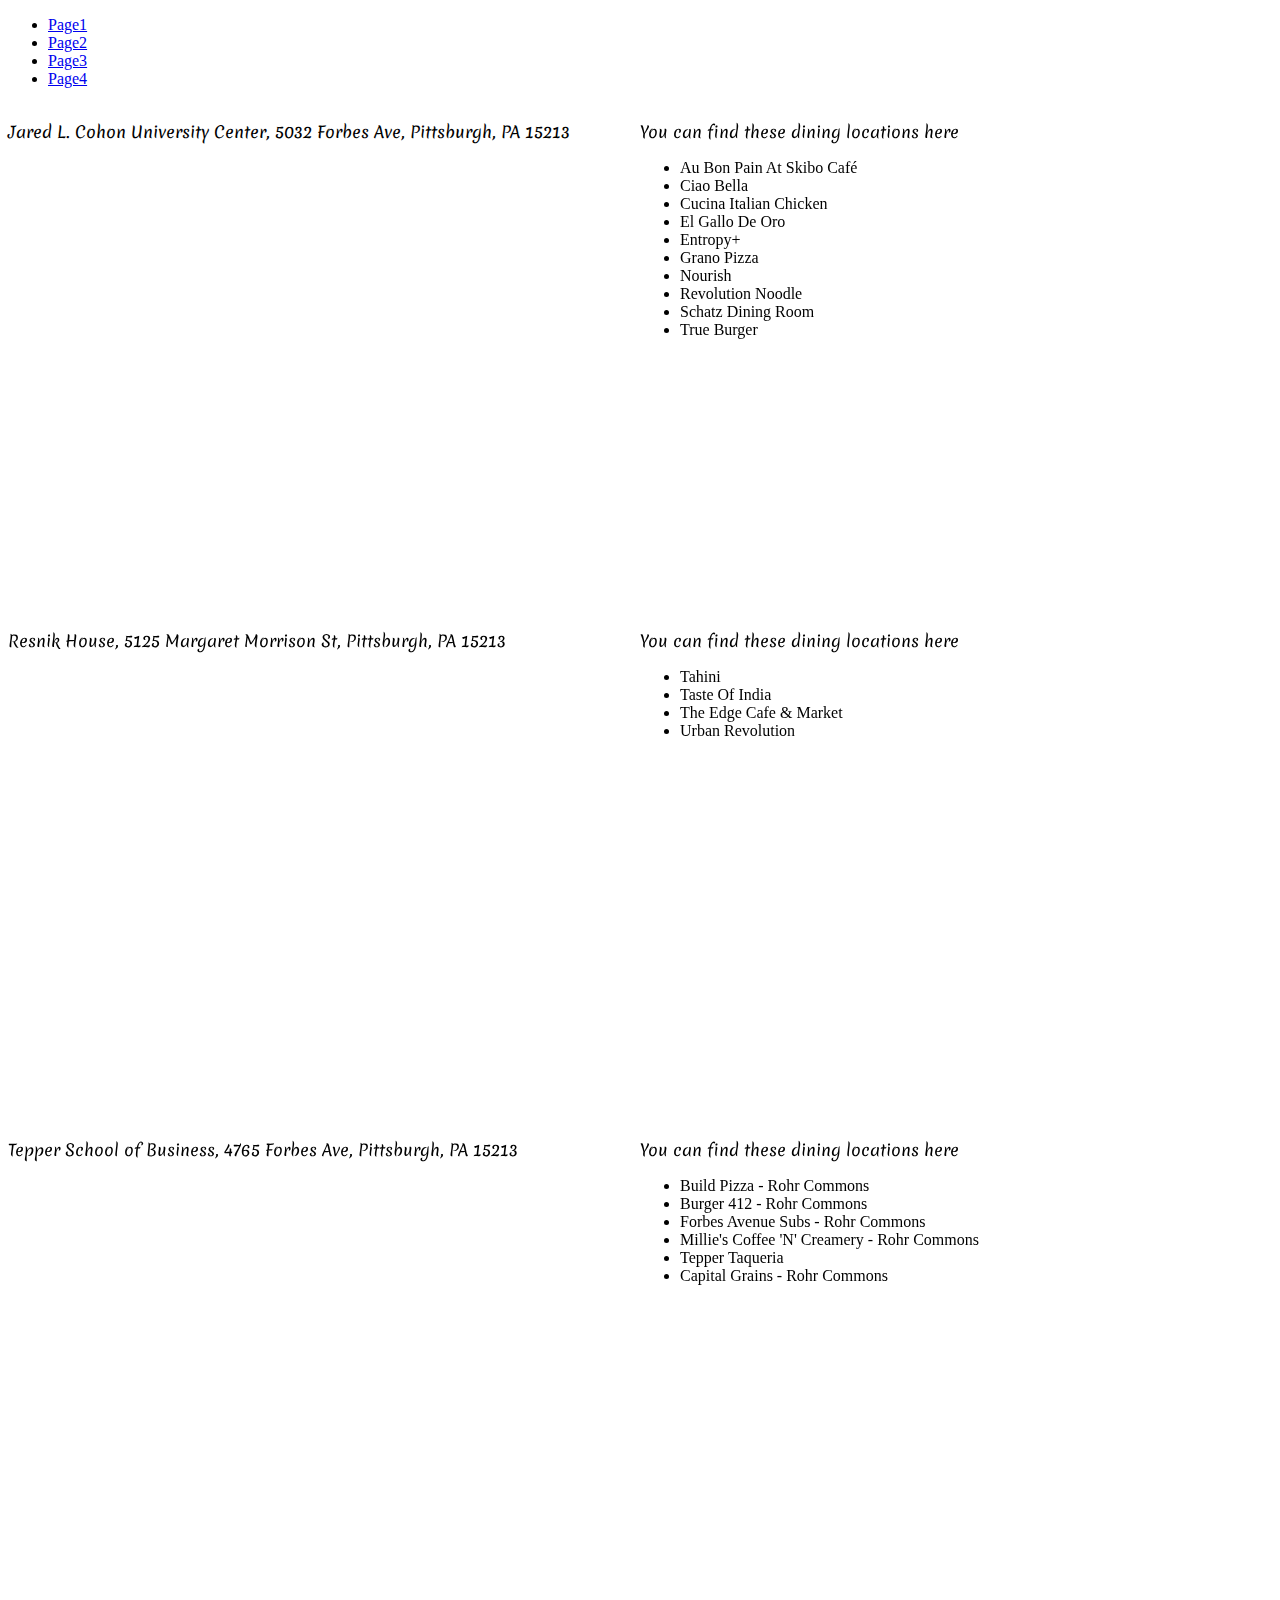
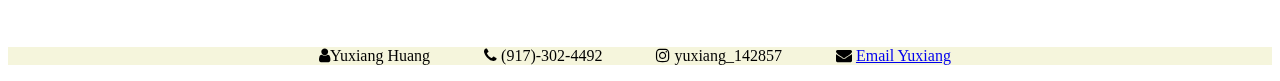
<file: Ind#1/Page4.html>
<!DOCTYPE html>
<html>
  <head>
    <title>Page4</title>
    <link href="css/style.css" type="text/css" rel="stylesheet" />
  </head>
  <body>
    <header>
      <nav>
        <ul>
          <li><a href="Page1.html">Page1</a></li>
          <li><a href="Page2.html">Page2</a></li>
          <li><a href="Page3.html">Page3</a></li>
          <li><a href="Page4.html">Page4</a></li>
        </ul>
      </nav>
    </header>

    <div class="container">
      <div class="left">
        <p>
          Jared L. Cohon University Center, 5032 Forbes Ave, Pittsburgh, PA
          15213
        </p>
        <iframe
          src="https://www.google.com/maps/embed?pb=!1m18!1m12!1m3!1d3036.4084096585743!2d-79.9441953355549!3d40.44409678089115!2m3!1f0!2f0!3f0!3m2!1i1024!2i768!4f13.1!3m3!1m2!1s0x8834f221e409b945%3A0x16b3417bd3538dfb!2sJared%20L.%20Cohon%20University%20Center!5e0!3m2!1sen!2sus!4v1694280634488!5m2!1sen!2sus"
          width="600"
          height="450"
          style="border: 0"
          allowfullscreen=""
          loading="lazy"
          referrerpolicy="no-referrer-when-downgrade"
        ></iframe>
      </div>
      <div class="right">
        <p>You can find these dining locations here</p>
        <ul>
          <li>Au Bon Pain At Skibo Café</li>
          <li>Ciao Bella</li>
          <li>Cucina Italian Chicken</li>
          <li>El Gallo De Oro</li>
          <li>Entropy+</li>
          <li>Grano Pizza</li>
          <li>Nourish</li>
          <li>Revolution Noodle</li>
          <li>Schatz Dining Room</li>
          <li>True Burger</li>
        </ul>
      </div>

      <div class="left">
        <p>Resnik House, 5125 Margaret Morrison St, Pittsburgh, PA 15213</p>
        <iframe
          src="https://www.google.com/maps/embed?pb=!1m18!1m12!1m3!1d3036.4789317495274!2d-79.94500221544752!3d40.44253559778385!2m3!1f0!2f0!3f0!3m2!1i1024!2i768!4f13.1!3m3!1m2!1s0x8834f21f136333a7%3A0x714c0003c60e4810!2sResnik%20House!5e0!3m2!1sen!2sus!4v1694297433921!5m2!1sen!2sus"
          width="600"
          height="450"
          style="border: 0"
          allowfullscreen=""
          loading="lazy"
          referrerpolicy="no-referrer-when-downgrade"
        ></iframe>
      </div>
      <div class="right">
        <p>You can find these dining locations here</p>
        <ul>
          <li>Tahini</li>
          <li>Taste Of India</li>
          <li>The Edge Cafe & Market</li>
          <li>Urban Revolution</li>
        </ul>
      </div>

      <div class="left">
        <p>Tepper School of Business, 4765 Forbes Ave, Pittsburgh, PA 15213</p>
        <iframe
          src="https://www.google.com/maps/embed?pb=!1m18!1m12!1m3!1d3036.364018198987!2d-79.94797112418138!3d40.445079471435!2m3!1f0!2f0!3f0!3m2!1i1024!2i768!4f13.1!3m3!1m2!1s0x8834f21f58679a9f%3A0xa4dc782d726fd9ee!2sTepper%20School%20of%20Business!5e0!3m2!1sen!2sus!4v1694297752718!5m2!1sen!2sus"
          width="600"
          height="450"
          style="border: 0"
          allowfullscreen=""
          loading="lazy"
          referrerpolicy="no-referrer-when-downgrade"
        ></iframe>
      </div>
      <div class="right">
        <p>You can find these dining locations here</p>
        <ul>
          <li>Build Pizza - Rohr Commons</li>
          <li>Burger 412 - Rohr Commons</li>
          <li>Forbes Avenue Subs - Rohr Commons</li>
          <li>Millie's Coffee 'N' Creamery - Rohr Commons</li>
          <li>Tepper Taqueria</li>
          <li>Capital Grains - Rohr Commons</li>
        </ul>
      </div>
    </div>

    <footer>
      <ul>
        <li><i class="fa fa-user"></i>Yuxiang Huang</li>
        <li class="footerItem"><i class="fa fa-phone"></i> (917)-302-4492</li>
        <li class="footerItem">
          <i class="fa fa-instagram"></i> yuxiang_142857
        </li>
        <li class="footerItem">
          <i class="fa fa-envelope"></i>
          <a href="mailto:yh4@andrew.cmu.edu">Email Yuxiang</a>
        </li>
      </ul>
    </footer>
  </body>
</html>
</file>
<file: css/style.css>
/* In my CSS file, I organized the CSS selectors into 12 sections according to Meiert’s 2013 article.
    In each section, I ordered the CSS selectors and the declarations by alphabetical order.  */

/* Icons for the footer */
@import url("https://cdnjs.cloudflare.com/ajax/libs/font-awesome/4.7.0/css/font-awesome.min.css");

/* Google Font */
@import url("https://fonts.googleapis.com/css?family=Merienda");

/* 1. Universal */

/* 2. Document */

/* 3. Metadata */

/* 4. Sectioning and Structuring */
body {
  background-color: bisque;
  margin: 0px;
}

footer {
  background-color: gray;
  clear: both;
  margin-bottom: -100px;
  text-align: center;
}

footer li {
  display: inline;
  color: blue;
  margin-right: 50px;
}

footer li i {
  color: black;
}

footer ul {
  padding: 10px;
}

header {
  background-color: cornflowerblue;
  padding: 0px;
}

nav {
  background-color: chocolate;
}

nav li {
  display: inline;
}

nav li a {
  color: chartreuse;
  font-family: "Courier New", Courier, monospace;
  font-size: 24px;
  text-decoration: none;
}

nav li a:hover {
  color: purple;
  text-shadow: 8px 8px 16px purple;
}

nav ul {
  display: grid;
  grid-template-columns: 1fr 1fr 1fr 1fr;
  text-align: center;
}

p {
  font-family: "Merienda", serif;
}

/* 5. Headings */

h1 {
  font-family: Cambria, Cochin, Georgia, Times, "Times New Roman", serif;
  text-indent: 10px;
}

/* 6. Lists */

/* 7. Media */

/* 8. Forms */
form {
  background-color: beige;
  font-family: "Trebuchet MS", "Lucida Sans Unicode", "Lucida Grande",
    "Lucida Sans", Arial, sans-serif;
  margin: 5px;
  width: 400px;
}

legend {
  font-family: Impact, Haettenschweiler, "Arial Narrow Bold", sans-serif;
  font-size: 24px;
}

/* 9. Tables */
table {
  background-color: aquamarine;
  border-spacing: 10px 15px;
  margin: 5px;
}

td,
th {
  border: 1px solid;
  font-family: Arial, Helvetica, sans-serif;
}

/* 10. Phrasing */

/* 11. Misc */

/* 12. Attributes */
.container {
  align-items: center;
  display: grid;
  grid-template-columns: 1fr 1fr;
}

.image {
  height: 450px;
  width: 600px;
}

.mapLeft {
  margin: 10px;
}

.mapRight li {
  font-family: Cambria, Cochin, Georgia, Times, "Times New Roman", serif;
  margin: 10px;
}

.rankedLocation h2 {
  font-family: "Lucida Sans", "Lucida Sans Regular", "Lucida Grande";
  text-indent: 5px;
}

#Heading {
  background-color: yellow;
  border: 2px solid;
  border-radius: 10px;
  font-size: 48px;
  margin: auto;
  padding: 3px;
  width: fit-content;
}

#Heading a {
  color: purple;
  text-decoration: none;
}

#Heading a:hover {
  color: aquamarine;
}

#IntroParagraph {
  line-height: 40px;
  margin: auto;
  text-decoration: dotted underline;
  width: 80%;
}
</file>
<file: Ind#1/css/style.css>
/* In my CSS file, I organized the CSS selectors into 12 sections according to Meiert’s 2013 article.
   In each section, I ordered the CSS selectors and the declarations by alphabetical order. */

/* Google Font */
@import url("https://fonts.googleapis.com/css?family=Merienda");

/* Icons for the footer */
@import url("https://cdnjs.cloudflare.com/ajax/libs/font-awesome/4.7.0/css/font-awesome.min.css");

/* 1. Universal
*
Pseudo classes (if not applied to specific elements)
Pseudo elements (if not applied to specific elements) */
/* 2. Document
html */
/* 3. Metadata
(head)
(title)
(base)
(link)
(meta)
(style)
(script)
(noscript)
(template)
(slot) */
/* 4. Sectioning and Structuring
body
header
nav
main
article
aside
section 
pre
blockquote
figure
figcaption
address
summary
details
div
*/

footer {
  background-color: beige;
  text-align: center;
  clear: both;
}

footer li {
  display: inline;
  margin-right: 50px;
}

p {
  font-family: "Merienda", serif;
}

/* 5. Headings
hgroup
h1
h2
h3
h4
h5
h6 */

/* 6. Lists
ul
ol
dl
dt
dd
menu
[menuitem] */

/* li {
  display: inline;
} */

/* 7. Media
canvas
object
embed
img
picture
audio
video
[(param)]
(source)
track
map
area
[svg]
[math]
iframe */

/* 8. Forms
form
fieldset
legend
label
input
button
select
optgroup
option
datalist
textarea
output */

/* 9. Tables
table
caption
colgroup
col
thead
tfoot
tbody
tr
th
td */

/* 10. Phrasing
a
strong
em
b
i
u
s
sup
sub
small
abbr
dfn
mark
del
ins
q
cite
data
progress
time
meter
code
var
samp
kbd
[keygen]
bdi
bdo
ruby
rt
rp
span */

/* 11. Misc
hr
(br)
(wbr)
dialog */

/* 12. Attributes */
.container {
  display: grid;
  grid-template-columns: 1fr 1fr;
}
</file>
